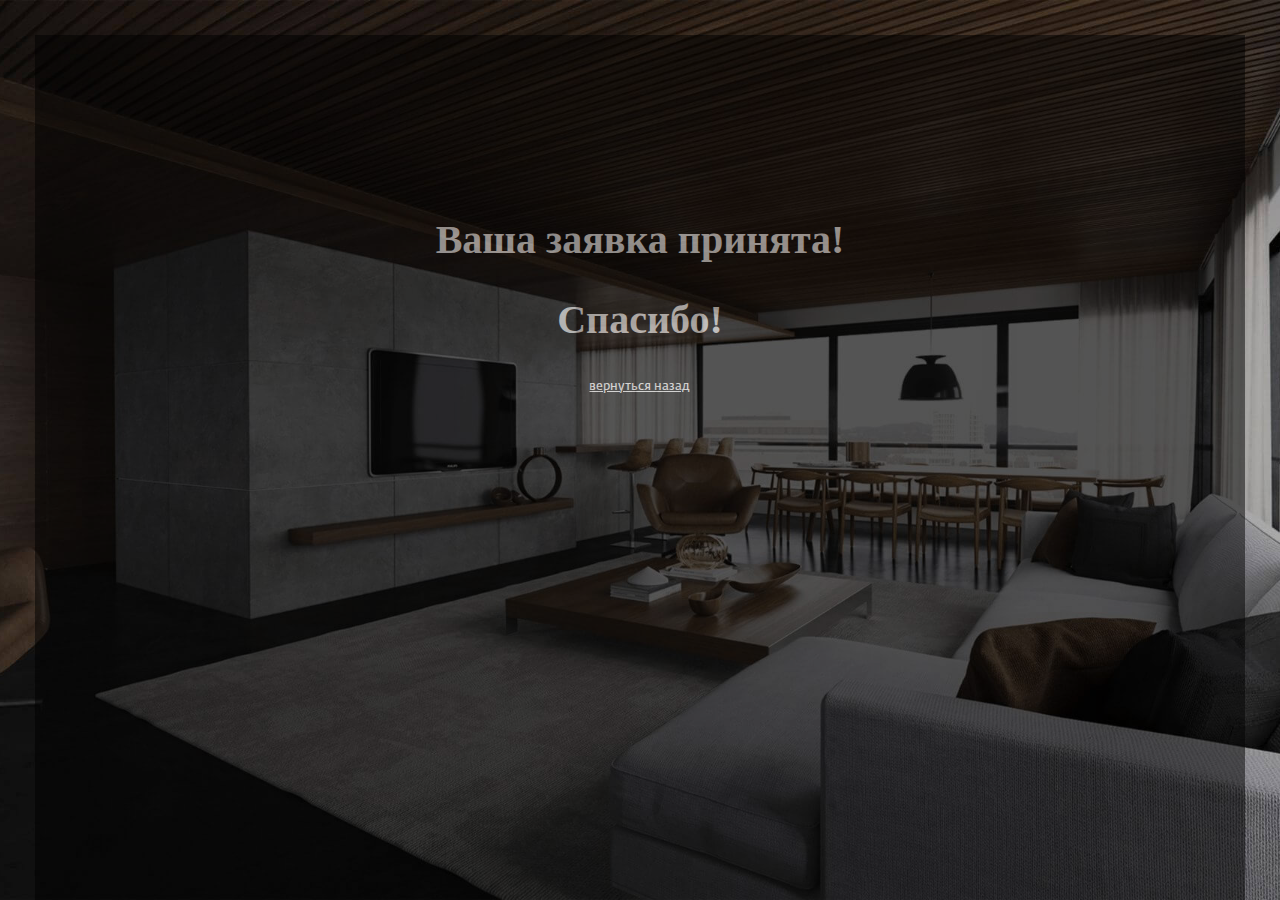
<file: thankyou.html>
<!DOCTYPE html>
<html lang="ru">
<head>
	<meta charset="UTF-8">
	<meta http-equiv="X-UA-Compatible" content="IE=edge" />
	<meta name="viewport" content="width=device-width, initial-scale=1.0" />

	<!-- Titles -->
	<title>Сайт</title>
	<meta name="keywords" content="">
    <meta name="description" content="">

	<!-- Syles -->
	
	
	<link rel="stylesheet" href="css/main.css">
	<!-- Fonts -->
	

	<!-- FavIcons -->
	<link rel="icon" href="img/favicon.png"  type="image/x-icon" />
	<link rel="shortcut icon" href="img/favicon.png"  type="image/x-icon" />
    <link rel="apple-touch-icon" href="img/apple-touch-icon.png">

</head>
<body>
	<header class="thank">
		<div class="thank-text">
			<div class="thank-text__content">
				<h3>Ваша заявка принята!</h3>
				<h3>Спасибо!</h3>
				<p><a href="index.html">вернуться назад</a></p>
			</div>
		</div>
		
	</header>
</body>
</html>
</file>
<file: css/main.css>
/*
 * Box-sizing-model
 */
*,
*:before,
*:after {
  -webkit-box-sizing: border-box;
  box-sizing: border-box;
}
/*
 * Responsive images
*/
/*img {
  max-width: 100%;
  height: auto;
}*/
/*
 * Cursor change on hover on Buttons
*/
input[type="submit"] {
  cursor: pointer;
}
/*
 * A better looking default horizontal rule
 */
hr {
  display: block;
  height: 1px;
  border: 0;
  border-top: 1px solid #ccc;
  margin: 1em 0;
  padding: 0;
}
/*
 * Allow only vertical resizing of textareas.
 */
textarea {
  resize: vertical;
}
/*
 * Clearfix: contain floats
 *
 * For modern browsers
 * 1. The space content is one way to avoid an Opera bug when the
 *    `contenteditable` attribute is included anywhere else in the document.
 *    Otherwise it causes space to appear at the top and bottom of elements
 *    that receive the `clearfix` class.
 * 2. The use of `table` rather than `block` is only necessary if using
 *    `:before` to contain the top-margins of child elements.
 */
.clearfix:before,
.clearfix:after {
  content: " ";
  /* 1 */
  display: table;
  /* 2 */
}
.clearfix:after {
  clear: both;
}
.clear {
  clear: both;
  height: 0;
  width: 0;
  visibility: hidden;
}
/* ==========================================================================
   Browser Upgrade Prompt
   ========================================================================== */
.browserupgrade {
  margin: 0.2em 0;
  background: #ccc;
  color: #000;
  padding: 0.2em 0;
}
@font-face {
  font-family: FedraSansPro Bold;
  src: url("../fonts/FedraSansPro Bold.otf") format("opentype");
}
@font-face {
  font-family: FedraSansPro Normal;
  src: url("../fonts/FedraSansPro Normal.ttf") format("opentype");
}
@font-face {
  font-family: FedraSansPro Demi;
  src: url("../fonts/FedraSansPro Demi.otf") format("opentype");
}
@font-face {
  font-family: FedraSansPro Light;
  src: url("../fonts/FedraSansPro Light.otf") format("opentype");
}
* {
  -webkit-box-sizing: border-box;
          box-sizing: border-box;
}
body {
  min-width: 360px;
  font-family: 'FedraSansPro Normal', sans-serif;
  min-width: 320px;
  margin: 0;
  padding: 0;
  font-size: 15px;
  line-height: 15px;
  color: #303030;
}
@media (min-width: 768px) {
  body {
    font-size: 11px;
    line-height: 11px;
  }
}
@media (min-width: 992px) {
  body {
    font-size: 12px;
    line-height: 12px;
  }
}
@media (min-width: 1200px) {
  body {
    font-size: 13px;
    line-height: 13px;
  }
}
@media (min-width: 1500px) {
  body {
    font-size: 15px;
    line-height: 15px;
  }
}
a {
  text-decoration: none;
  color: #fff;
}
a:hover,
a:focus {
  text-decoration: none;
  color: #777;
}
ul {
  list-style-type: none;
}
.block {
  font-size: 24px;
  font-weight: bold;
  margin-top: 30px;
  margin-bottom: 30px;
  padding: 20px;
  text-align: center;
  color: red;
  background-color: #fff;
}
.line {
  width: 95%;
  height: 2px;
  margin-right: auto;
  margin-left: auto;
  background-color: #cccccc;
}
.section__paragraf.margin-40 {
  margin-bottom: 70px;
}
.padding-top-20 {
  padding-top: 20px;
}
.padding-top-20 img {
  margin-bottom: 40px;
}
/*head*/
h2.head {
  text-transform: uppercase;
  font-size: 30px;
}
@media (min-width: 768px) {
  h2.head {
    font-size: 36px;
  }
}
@media (min-width: 992px) {
  h2.head {
    font-size: 40px;
  }
}
@media (min-width: 1600px) {
  h2.head {
    font-size: 70px;
  }
}
p.paragraf {
  font-size: 16px;
  line-height: 24px;
}
@media (min-width: 768px) {
  p.paragraf {
    font-size: 18px;
    line-height: 28px;
  }
}
@media (min-width: 992px) {
  p.paragraf {
    font-size: 22px;
    line-height: 32px;
  }
}
@media (min-width: 1200px) {
  p.paragraf {
    font-size: 24px;
    line-height: 34px;
  }
}
@media (min-width: 1600px) {
  p.paragraf {
    font-size: 33px;
    line-height: 41px;
  }
}
.section {
  position: relative;
  text-align: left;
}
.cmn-toggle-switch {
  display: block;
  position: absolute;
  overflow: hidden;
  top: 35px;
  right: 5px;
  -webkit-transform: translateX(-50%);
  transform: translateX(-50%);
  z-index: 16;
  margin: 0;
  padding: 0;
  width: 50px;
  height: 45px;
  font-size: 0;
  text-indent: -9999px;
  -webkit-appearance: none;
  -moz-appearance: none;
  appearance: none;
  -webkit-box-shadow: none;
          box-shadow: none;
  border-radius: none;
  border: none;
  cursor: pointer;
  -webkit-transition: background 0.3s;
  transition: background 0.3s;
}
@media (min-width: 480px) {
  .cmn-toggle-switch {
    right: 20px;
  }
}
@media (min-width: 768px) {
  .cmn-toggle-switch {
    display: none;
  }
}
.cmn-toggle-switch:focus {
  outline: none;
}
.cmn-toggle-switch span {
  display: block;
  position: absolute;
  top: 20px;
  left: 5px;
  right: 5px;
  height: 5px;
  background: #e16e1a;
}
.cmn-toggle-switch span::before,
.cmn-toggle-switch span::after {
  position: absolute;
  display: block;
  left: 0;
  width: 100%;
  height: 5px;
  background-color: #e16e1a;
  content: "";
}
.cmn-toggle-switch span::before {
  top: -12px;
}
.cmn-toggle-switch span::after {
  bottom: -12px;
}
/**
 * Style 2
 */
.cmn-toggle-switch__htx {
  background-color: transparent;
}
.cmn-toggle-switch__htx span {
  -webkit-transition: background 0 0.3s;
  transition: background 0 0.3s;
}
.cmn-toggle-switch__htx span::before,
.cmn-toggle-switch__htx span::after {
  -webkit-transition-duration: 0.3s, 0.3s;
  transition-duration: 0.3s, 0.3s;
  -webkit-transition-delay: 0.3s, 0;
  transition-delay: 0.3s, 0;
}
.cmn-toggle-switch__htx span::before {
  -webkit-transition-property: top, -webkit-transform;
  transition-property: top, -webkit-transform;
  transition-property: top, transform;
  transition-property: top, transform, -webkit-transform;
}
.cmn-toggle-switch__htx span::after {
  -webkit-transition-property: bottom, -webkit-transform;
  transition-property: bottom, -webkit-transform;
  transition-property: bottom, transform;
  transition-property: bottom, transform, -webkit-transform;
}
/* active state*/
.cmn-toggle-switch__htx.active {
  position: fixed;
}
.cmn-toggle-switch__htx.active span {
  background: none;
}
.cmn-toggle-switch__htx.active span::before {
  top: 0;
  -webkit-transform: rotate(45deg);
  transform: rotate(45deg);
}
.cmn-toggle-switch__htx.active span::after {
  bottom: 0;
  -webkit-transform: rotate(-45deg);
  transform: rotate(-45deg);
}
.cmn-toggle-switch__htx.active span::before,
.cmn-toggle-switch__htx.active span::after {
  -webkit-transition-delay: 0, 0.3s;
  transition-delay: 0, 0.3s;
}
/***********************************/
/* Стили для содержимого popup окна */
input,
textarea {
  color: #000;
  border: none;
  border-radius: 3px;
  background: transparent;
  font-size: 14px;
  margin: 0 0 10px;
  padding: 5px;
  width: 100%;
  line-height: 1.5;
}
input:focus {
  border-color: #808080;
  outline: none;
}
textarea:focus {
  border-color: #808080;
  outline: none;
}
/* Окно */
.overlay_popup {
  /*display: block;*/
  display: none;
  position: fixed;
  z-index: 999;
  top: 0;
  right: 0;
  left: 0;
  bottom: 0;
  background: #000;
  opacity: 0.5;
}
.popup {
  display: none;
  /*display: block;*/
  position: relative;
  z-index: 1000;
  margin: 0 25% 0 25%;
  width: 50%;
}
/* Ещё немного стилей для popup окна */
.object {
  width: 100%;
  height: auto;
  text-align: center;
  background-color: rgba(51, 51, 51, 0.8);
  position: fixed;
  bottom: 50%;
  left: 50%;
  -webkit-transform: translate(-50%, 50%);
          transform: translate(-50%, 50%);
}
@media (min-width: 768px) {
  .object {
    width: 60%;
  }
}
@media (min-width: 992px) {
  .object {
    width: 55%;
  }
}
.object h4 {
  font-size: 18px;
  margin-bottom: 30px;
  color: #fff;
}
label.error {
  font-size: 12px;
  color: #fff;
}
input[name="phone"] {
  margin-bottom: 20px;
}
/*окно благодарность*/
.contact-form__success {
  border-radius: 5px;
  padding: 20px;
  text-align: center;
  line-height: 34px;
  width: 100%;
  height: auto;
  background-color: #f3f8fb;
  color: #333333;
  font-size: 18px;
  font-weight: 900;
  position: absolute;
  top: 50%;
  left: 0;
  right: 0;
  -webkit-transform: translateY(-50%);
          transform: translateY(-50%);
}
/*крестик закрыть окно*/
#form-close {
  position: absolute;
  right: 10px;
  top: 5px;
  color: #aac4d4;
  font-size: 24px;
  display: inline-block;
  padding: 5px;
  cursor: pointer;
}
#form-close:hover {
  color: #fff;
}
input {
  display: block;
  font-size: 14px;
  color: #de9043;
  margin-right: 5px;
  padding: 10px;
  width: 100%;
  margin-bottom: 15px;
  background-color: transparent;
  border-bottom: 2px solid #fff;
}
input::-webkit-input-placeholder {
  color: #de9043;
  font-size: 17px;
}
input:-ms-input-placeholder {
  color: #de9043;
  font-size: 17px;
}
input::-ms-input-placeholder {
  color: #de9043;
  font-size: 17px;
}
input::placeholder {
  color: #de9043;
  font-size: 17px;
}
@media (min-width: 1200px) {
  input {
    display: inline-block;
    font-size: 17px;
    margin-bottom: 25px;
  }
}
@media (min-width: 1600px) {
  input {
    font-size: 21px;
    margin-bottom: 30px;
  }
}
/*page-form*/
.page-form {
  display: none;
}
@media (min-width: 768px) {
  .page-form {
    display: block;
    max-width: 480px;
    background-color: rgba(0, 0, 0, 0.75);
    position: absolute;
    border-radius: 15px;
    padding: 20px 15px;
    top: 20%;
    width: 40%;
    right: 10%;
    font-family: 'FedraSansPro Light', sans-serif;
  }
}
@media (min-width: 992px) {
  .page-form {
    top: 10%;
    width: 36%;
  }
}
@media (min-width: 1200px) {
  .page-form {
    top: 12%;
    width: 30%;
  }
}
@media (min-width: 1400px) {
  .page-form {
    top: 20%;
    right: 4%;
  }
}
@media (min-width: 1600px) {
  .page-form {
    width: 40%;
    right: 0%;
    padding: 40px 60px;
  }
}
.page-form p {
  font-size: 33px;
  line-height: 33px;
  text-align: center;
  letter-spacing: 1px;
}
@media (min-width: 768px) {
  .page-form p {
    font-size: 22px;
    line-height: 24px;
  }
}
@media (min-width: 1200px) {
  .page-form p {
    font-size: 24px;
    line-height: 24px;
  }
}
@media (min-width: 1600px) {
  .page-form p {
    font-size: 33px;
    line-height: 33px;
  }
}
/*кнопка формы*/
.contact-form2 input[type="submit"],
.page-form input[type="submit"] {
  width: 100%;
  height: 40px;
  background-color: #ff6e1a;
  text-align: center;
  color: #fff;
  font-size: 17px;
  margin-left: auto;
  margin-right: auto;
  text-transform: uppercase;
  border-bottom: none;
}
@media (min-width: 992px) {
  .contact-form2 input[type="submit"],
  .page-form input[type="submit"] {
    height: 45px;
  }
}
@media (min-width: 1600px) {
  .contact-form2 input[type="submit"],
  .page-form input[type="submit"] {
    height: 55px;
  }
}
.contact-form2 input[type="submit"]:hover,
.page-form input[type="submit"]:hover {
  color: #cccccc;
  background-color: transparent;
  border: 2px solid #ff6e1a;
}
.contact-form2 input[type="submit"]:active,
.page-form input[type="submit"]:active {
  color: #cccccc;
  background-color: #ff6e1a;
  border: 0px solid #ff6e1a;
}
input[type="checkbox"] {
  display: inline-block;
  width: 13px;
  height: 13px;
  text-align: left;
}
label.subscribe {
  font-size: 10px;
  font-weight: 400;
  margin-bottom: 0;
}
/****contact-form2****/
.form-wrapper {
  width: 100%;
  display: -webkit-box;
  display: -ms-flexbox;
  display: flex;
  -webkit-box-pack: center;
      -ms-flex-pack: center;
          justify-content: center;
}
.contact-form2 {
  text-align: center;
  width: 100%;
  color: #fff;
  font-family: 'FedraSansPro Lyght', sans-serif;
  max-width: 650px;
  background-color: rgba(0, 0, 0, 0.75);
  border-radius: 10px;
  padding: 10px;
}
@media (min-width: 768px) {
  .contact-form2 {
    width: 65%;
    border-radius: 15px;
    padding: 10px 30px;
  }
}
.contact-form2 input[type="text"] {
  width: 40%;
  float: left;
  padding: 0;
}
.contact-form2 input[name="phone"] {
  float: right;
}
.contact-form2 h3 {
  margin-top: 0;
  font-size: 20px;
  margin-bottom: 12px;
  text-align: center;
}
@media (min-width: 1200px) {
  .contact-form2 h3 {
    font-size: 22px;
  }
}
@media (min-width: 1600px) {
  .contact-form2 h3 {
    font-size: 26px;
  }
}
.contact-form2 h5 {
  font-size: 13px;
  text-align: center;
  margin-bottom: 23px;
}
@media (min-width: 992px) {
  .contact-form2 h5 {
    font-size: 13px;
  }
}
@media (min-width: 1200px) {
  .contact-form2 h5 {
    font-size: 13px;
  }
}
@media (min-width: 1600px) {
  .contact-form2 h5 {
    font-size: 17px;
  }
}
.contact-form2 input[type="submit"] {
  width: 70%;
  min-width: 270px;
  margin-left: auto;
  margin-right: auto;
  margin-bottom: 5px;
}
/********************/
div.forme-visible-mobile {
  width: 100%;
  padding-bottom: 40px;
  padding-top: 100px;
  height: 100vh;
  background-color: #777;
  background: url('../img/bg/bg6.jpg');
  background-repeat: no-repeat;
  background-position: center;
  background-size: cover;
}
div.forme-visible-mobile .contact-form2 {
  padding-top: 30px;
  padding-bottom: 30px;
}
.header-mini__rev {
  display: none;
}
@media (min-width: 768px) {
  .header-mini__rev {
    display: block;
    width: 250px;
    position: absolute;
    left: -15px;
    bottom: 16%;
    left: 0;
  }
}
@media (min-width: 992px) {
  .header-mini__rev {
    bottom: 16%;
  }
}
@media (min-width: 1200px) {
  .header-mini__rev {
    bottom: 12%;
  }
}
@media (min-width: 1400px) {
  .header-mini__rev {
    left: -65px;
    bottom: 22%;
  }
}
.header-mini__rev ul li a {
  width: 60px;
  margin-right: 10px;
}
#mini-rev.nav-pills > li > a:hover,
#mini-rev.nav-pills > li.active > a,
#mini-rev.nav-pills > li.active > a:hover,
#mini-rev.nav-pills > li.active > a:focus {
  background-color: transparent;
  width: 60px;
  border-radius: 50%;
}
.header-mini__rev img {
  width: 60px;
}
.header-mini__rev p {
  font-family: 'FedraSansPro Light', sans-serif;
  font-size: 13px;
  line-height: 15px;
  color: #fff;
  margin-bottom: 15px;
}
@media (min-width: 768px) {
  .header-mini__rev p {
    margin-bottom: 10px;
  }
}
@media (min-width: 992px) {
  .header-mini__rev p {
    margin-bottom: 15px;
  }
}
@media (min-width: 1200px) {
  .header-mini__rev p {
    margin-bottom: 25px;
    font-size: 15px;
  }
}
.line-menu {
  position: fixed;
  z-index: 10;
}
@media (min-width: 768px) {
  .line-menu {
    top: 40%;
    right: 1%;
  }
}
@media (min-width: 1200px) {
  .line-menu {
    right: 2%;
  }
}
@media (min-width: 1400px) {
  .line-menu {
    right: 4%;
  }
}
@media (min-width: 1600px) {
  .line-menu {
    right: 9%;
  }
}
.line-menu__item span.glyphicon-minus {
  color: #e16e1a;
  font-size: 24px;
  line-height: 0;
}
@media (min-width: 992px) {
  .line-menu__item span.glyphicon-minus {
    font-size: 26px;
  }
}
@media (min-width: 1200px) {
  .line-menu__item span.glyphicon-minus {
    font-size: 30px;
  }
}
.line-menu__item span.glyphicon-minus:hover {
  color: #cccccc;
}
.line-menu__item span.glyphicon-minus:active {
  color: #e16e1a;
}
header {
  position: relative;
  overflow: hidden;
  width: 100%;
  height: 100vh;
  padding: 35px;
  background-color: #777;
  color: #fff;
  background: url('../img/bg/bg.jpg');
  background-repeat: no-repeat;
  background-position: center;
  background-size: cover;
}
header .container {
  width: auto;
  max-width: 1170px;
}
.top-panel {
  width: 100%;
}
.logo {
  float: left;
  width: 130px;
  margin-left: -20px;
}
@media (min-width: 480px) {
  .logo {
    margin-left: 0px;
  }
}
@media (min-width: 768px) {
  .logo {
    width: 110px;
  }
}
@media (min-width: 992px) {
  .logo {
    width: 150px;
  }
}
@media (min-width: 1200px) {
  .logo {
    width: 216px;
  }
}
/*контакты в топ-панели*/
.top-panel__contact {
  float: right;
  margin-top: -10px;
}
@media (min-width: 1200px) {
  .top-panel__contact {
    padding-top: 10px;
  }
}
.top-panel__contact .contact-item {
  font-family: 'FedraSansPro Demi', sans-serif;
  margin-bottom: 6px;
  background-repeat: no-repeat;
  background-size: contain;
  background-position: left;
}
@media (min-width: 768px) {
  .top-panel__contact .contact-item a,
  .top-panel__contact .contact-item span {
    font-size: 11px;
    margin-left: 25px;
  }
}
@media (min-width: 992px) {
  .top-panel__contact .contact-item a,
  .top-panel__contact .contact-item span {
    font-size: 15px;
    margin-left: 30px;
    margin-bottom: 8px;
  }
}
@media (min-width: 1200px) {
  .top-panel__contact .contact-item a,
  .top-panel__contact .contact-item span {
    font-size: 17px;
    margin-left: 35px;
    margin-bottom: 10px;
  }
}
.contact-item.item-phone {
  background-image: url("../img/icons/phone.png");
}
.contact-item.item-clock {
  background-image: url("../img/icons/time.png");
}
.contact-item.item-mail {
  background-image: url("../img/icons/mail.png");
}
/*контакты в топ-панели*/
/*стили для навигации*/
.header__nav {
  position: absolute;
  z-index: 15;
  top: 85px;
  right: 0;
  width: 100%;
}
@media (min-width: 768px) {
  .header__nav {
    position: absolute;
    z-index: 15;
    width: 60%;
    top: 20px;
    left: 22%;
    display: -webkit-box;
    display: -ms-flexbox;
    display: flex;
    -ms-flex-pack: distribute;
        justify-content: space-around;
    -webkit-box-align: center;
        -ms-flex-align: center;
            align-items: center;
    height: 50px;
    padding-top: 0;
  }
}
@media (min-width: 1200px) {
  .header__nav {
    left: 25%;
  }
}
@media (min-width: 1500px) {
  .header__nav {
    left: 22%;
  }
}
.header__menu {
  display: none;
  float: right;
}
@media (min-width: 768px) {
  .header__menu {
    display: block;
  }
}
.header__menu a {
  position: relative;
  font-size: 14px;
  font-weight: 700;
  padding: 8px 10px;
  text-transform: uppercase;
  color: #fff;
}
.header__menu a:active {
  color: #cccccc;
}
@media (min-width: 768px) {
  .header__menu a {
    font-size: 10px;
    padding: 6px 5px;
  }
}
@media (min-width: 992px) {
  .header__menu a {
    font-size: 13px;
    padding: 6px 8px;
  }
}
@media (min-width: 1200px) {
  .header__menu a {
    font-size: 15px;
    padding: 6px 10px;
  }
}
/*class responsive for menu*/
.header__menu.responsive {
  display: block;
  float: none;
  width: 100%;
  height: 100vh;
  padding-top: 50px;
  padding-bottom: 50px;
  background-color: rgba(225, 110, 26, 0.95);
}
.header__menu.responsive a {
  display: block;
  color: #fff;
  text-align: center;
}
.header__menu.responsive a:active {
  color: #cccccc;
}
.header__menu a:before {
  display: block;
  position: absolute;
  content: "";
  height: 2px;
  width: 0;
  background: #fff;
  -webkit-transition: width 0.3s ease-in-out, left 0.3s ease-in-out;
  transition: width 0.3s ease-in-out, left 0.3s ease-in-out;
  left: 50%;
  bottom: 0;
}
@media (min-width: 768px) {
  .header__menu a:before {
    background: #e16e1a;
  }
}
.header__menu a:after {
  display: block;
  position: absolute;
  content: "";
  height: 2px;
  width: 0;
  background-color: #fff;
  -webkit-transition: width 0.3s ease-in-out;
  transition: width 0.3s ease-in-out;
  left: 50%;
  bottom: 0;
}
.header__menu a:hover:before {
  width: 50%;
  left: 0;
}
.header__menu a:hover:after {
  width: 50%;
}
/* end class responsive for menu   */
/*основной контент в шапке*/
.header__content {
  width: 100%;
  height: 83vh;
  position: relative;
}
@media (min-width: 768px) {
  .header__content {
    margin-top: 80px;
  }
}
@media (min-width: 992px) {
  .header__content {
    margin-top: 80px;
  }
}
@media (min-width: 1200px) {
  .header__content {
    margin-top: 80px;
  }
}
@media (min-width: 1400px) {
  .header__content {
    margin-top: 150px;
  }
}
.header__content h1 {
  font-size: 36px;
  font-family: 'FedraSansPro Bold', sans-serif;
  width: 100%;
  line-height: 54px;
  text-transform: uppercase;
  margin-top: 100px;
}
@media (min-width: 500px) {
  .header__content h1 {
    font-size: 40px;
    line-height: 50px;
  }
}
@media (min-width: 768px) {
  .header__content h1 {
    text-align: left;
    font-size: 44px;
    line-height: 56px;
    width: 50%;
    margin-top: 0px;
  }
}
@media (min-width: 1200px) {
  .header__content h1 {
    font-size: 60px;
    line-height: 70px;
    width: 50%;
    margin-top: 40px;
  }
}
@media (min-width: 1600px) {
  .header__content h1 {
    font-size: 92px;
    line-height: 104px;
    width: 80%;
  }
}
.arrow-down {
  position: absolute;
  left: 50%;
  bottom: 20px;
  -webkit-transform: translateX(-50%);
  transform: translateX(-50%);
}
.aboutus {
  width: 100%;
  padding-bottom: 40px;
  padding-top: 40px;
  height: 100vh;
  background-color: #777;
  background: url('../img/bg/bg2.jpg');
  background-repeat: no-repeat;
  background-position: center;
  background-size: cover;
  /* @media (min-width:425px){
    	padding-top: 130px; }
       
   
    @media (min-width: 992px){
    	padding-top: 100px;
        padding-bottom: 100px;
    }
     @media (min-width: 1200px){
    	padding-top: 130px;
        padding-bottom: 200px;
    }
     @media (min-width: 1600px){
    	padding-top: 165px;
        padding-bottom: 350px;
    }*/
}
.aboutus h2 {
  color: #000;
  margin-bottom: 60px;
}
@media (min-width: 768px) {
  .aboutus h2 {
    margin-bottom: 45px;
  }
}
@media (min-width: 992px) {
  .aboutus h2 {
    margin-bottom: 80px;
  }
}
@media (min-width: 1200px) {
  .aboutus h2 {
    margin-bottom: 120px;
  }
}
.benefits {
  width: 100%;
  padding-top: 20px;
  background-color: #777;
  background: url('../img/bg/bg3.jpg');
  background-repeat: no-repeat;
  background-position: center;
  background-size: cover;
}
@media (min-width: 768px) {
  .benefits {
    padding-top: 40px;
  }
}
.benefits h2 {
  color: #fff;
  margin-bottom: 50px;
}
@media (min-width: 768px) {
  .benefits h2 {
    margin-bottom: 35px;
  }
}
@media (min-width: 1600px) {
  .benefits h2 {
    margin-bottom: 110px;
  }
}
.benefits-block {
  width: 100%;
  display: -webkit-box;
  display: -ms-flexbox;
  display: flex;
  -ms-flex-wrap: wrap;
      flex-wrap: wrap;
  -webkit-box-pack: justify;
      -ms-flex-pack: justify;
          justify-content: space-between;
  margin-bottom: 40px;
  /*margin-bottom: 40px;
    flex-wrap: wrap;
    @media (min-width: 768px){
        margin-bottom: 60px;}
    @media (min-width: 992px){
        margin-bottom: 80px;}
    @media (min-width: 1200px){
        margin-bottom: 100px;}*/
}
.benefits-block__item {
  width: 49%;
  margin-left: auto;
  margin-right: auto;
  margin-bottom: 40px;
}
@media (min-width: 768px) {
  .benefits-block__item {
    width: 23%;
    margin-bottom: 0px;
  }
}
@media (min-width: 992px) {
  .benefits-block__item {
    width: 23%;
  }
}
.benefits-block__item img {
  width: 60px;
  margin-bottom: 20px;
}
@media (min-width: 768px) {
  .benefits-block__item img {
    width: 90px;
  }
}
@media (min-width: 992px) {
  .benefits-block__item img {
    width: 100px;
  }
}
@media (min-width: 1200px) {
  .benefits-block__item img {
    width: 100px;
  }
}
@media (min-width: 1500px) {
  .benefits-block__item img {
    width: 145px;
  }
}
.benefits-block__item-head {
  font-size: 14px;
  line-height: 14px;
  color: #e16e1a;
  text-transform: uppercase;
  margin-bottom: 20px;
  font-family: 'FedraSansPro Bold', sans-serif;
}
@media (min-width: 768px) {
  .benefits-block__item-head {
    font-size: 13px;
    line-height: 13px;
  }
}
@media (min-width: 1600px) {
  .benefits-block__item-head {
    font-size: 15px;
    line-height: 15px;
  }
}
.basic-paragraf {
  color: #fff;
}
/*mobil*/
.benefits-block__mobil {
  margin-bottom: 15px;
}
.benefits-block__mobil img {
  width: 70px;
  margin-right: 20px;
}
.div2 {
  font-size: 10px;
  width: 230px;
  color: #fff;
}
.div1,
.div2 {
  display: inline-block;
  float: left;
}
.mobile-head {
  font-size: 14px;
  color: #e16e1a;
  margin-bottom: 10px;
}
.service {
  width: 100%;
  padding-top: 40px;
  padding-bottom: 40px;
  background-color: #777;
  background: url('../img/bg/bg4.jpg');
  background-repeat: no-repeat;
  background-position: center;
  background-size: cover;
  color: #fff;
  /*@media (min-width:768px){
    	padding-top: 60px;
         padding-bottom: 60px;
    }
    @media (min-width: 992px){
    	padding-top: 100px;
        padding-bottom: 70px;

    }
    @media (min-width: 1200px){
        padding-top: 120px;
        padding-bottom: 80px;
    }
    @media (min-width: 1600px){
        padding-top: 150px;
        padding-bottom: 90px;
    }*/
}
.service__head {
  font-size: 16px;
  color: #000;
}
@media (min-width: 768px) {
  .service__head {
    font-size: 18px;
    margin-bottom: 40px;
  }
}
@media (min-width: 992px) {
  .service__head {
    font-size: 20px;
  }
}
@media (min-width: 1200px) {
  .service__head {
    font-size: 22px;
  }
}
@media (min-width: 1600px) {
  .service__head {
    font-size: 30px;
  }
}
.service__tabs {
  width: 80%;
  margin-bottom: 40px;
  margin-left: auto;
  margin-right: auto;
}
#service-tabs {
  display: -webkit-box;
  display: -ms-flexbox;
  display: flex;
  -webkit-box-pack: justify;
      -ms-flex-pack: justify;
          justify-content: space-between;
  -webkit-box-align: center;
      -ms-flex-align: center;
          align-items: center;
}
div.service__tabs {
  /*margin-bottom: 80px;*/
}
ul#service-tabs {
  margin-bottom: 10px;
}
#service-tabs li {
  background-color: #fff;
  width: 19%;
  height: 50px;
  text-align: center;
  color: #e16e1a;
  display: -webkit-box;
  display: -ms-flexbox;
  display: flex;
  -webkit-box-pack: center;
      -ms-flex-pack: center;
          justify-content: center;
  -webkit-box-align: center;
      -ms-flex-align: center;
          align-items: center;
}
#service-tabs li a {
  color: #e16e1a;
  font-size: 12px;
}
@media (min-width: 768px) {
  #service-tabs li a {
    font-size: 14px;
  }
}
@media (min-width: 992px) {
  #service-tabs li a {
    font-size: 15px;
  }
}
@media (min-width: 1200px) {
  #service-tabs li a {
    font-size: 16px;
  }
}
@media (min-width: 1600px) {
  #service-tabs li a {
    font-size: 18px;
  }
}
#service-tabs a.active,
#service-tabs li.active {
  background-color: #ffddbb;
}
#service-tabs.nav-pills > li > a:hover,
#service-tabs.nav-pills > li.active > a,
#service-tabs.nav-pills > li.active > a:hover,
#service-tabs.nav-pills > li.active > a:focus {
  background-color: transparent;
}
#service-tab-content {
  background-color: #fff;
  padding-top: 80px;
  padding-left: 40px;
  padding-bottom: 100px;
  font-size: 12px;
  color: #000;
}
@media (min-width: 768px) {
  #service-tab-content {
    padding-top: 25px;
    padding-bottom: 25px;
    font-size: 14px;
  }
}
@media (min-width: 1400px) {
  #service-tab-content {
    padding-top: 45px;
    padding-bottom: 45px;
    font-size: 16px;
  }
}
#service-tab-content span {
  color: #e16e1a;
}
#service-tab-content {
  height: 300px;
}
#service-tab-content li {
  margin-bottom: 5px;
}
/******************/
.service.visible-xs li {
  font-size: 11px;
  text-align: left;
  color: #000;
}
.service.visible-xs li span {
  color: #e16e1a;
}
.work {
  width: 100%;
  background-color: #777;
  background: url('../img/bg/bg5.jpg');
  background-repeat: no-repeat;
  background-position: center;
  background-size: cover;
}
@media (min-width: 768px) {
  .work {
    padding-top: 60px;
  }
}
@media (min-width: 1500px) {
  .work {
    padding-top: 90px;
  }
}
.footer__head,
.work__head {
  margin-bottom: 70px;
  color: #000;
}
.work__block {
  width: 90%;
  display: -webkit-box;
  display: -ms-flexbox;
  display: flex;
  -webkit-box-pack: justify;
      -ms-flex-pack: justify;
          justify-content: space-between;
  margin-bottom: 20px;
}
@media (min-width: 992px) {
  .work__block {
    width: 96%;
  }
}
@media (min-width: 1400px) {
  .work__block {
    width: 98%;
    margin-bottom: 40px;
  }
}
.work__item {
  width: 19%;
}
.work__item img {
  width: 110px;
  margin-left: auto;
  margin-right: auto;
  display: inline-block;
  margin-bottom: 25px;
}
@media (min-width: 768px) {
  .work__item img {
    width: 90px;
  }
}
@media (min-width: 992px) {
  .work__item img {
    width: 100px;
  }
}
@media (min-width: 1500px) {
  .work__item img {
    width: 145px;
  }
}
.work__item-head {
  font-size: 12px;
}
.line {
  width: 50%;
  height: 3px;
  background-color: #e16e1a;
}
@media (min-width: 992px) {
  .line {
    width: 98%;
  }
}
@media (min-width: 1200px) {
  .line {
    width: 100%;
  }
}
.work__item.line-center {
  padding-top: 75px;
}
.line-vertical {
  width: 3px;
  height: 75px;
  background-color: #e16e1a;
}
@media (min-width: 992px) {
  .line-vertical {
    height: 60px;
  }
}
@media (min-width: 1200px) {
  .line-vertical {
    height: 75px;
  }
}
.work__block-revers {
  -webkit-box-orient: horizontal;
  -webkit-box-direction: reverse;
      -ms-flex-direction: row-reverse;
          flex-direction: row-reverse;
}
.work__item-vertical {
  padding-left: 75px;
}
.work__item .basic-paragraf {
  color: #333;
}
.head-mobil {
  margin-bottom: 40px;
}
.work.visible-xs .div2 {
  color: #000;
  padding-top: 25px;
}
.reviews {
  width: 100%;
  padding-top: 40px;
  padding-bottom: 40px;
  height: 100vh;
  background-color: #777;
  background: url('../img/bg/bg7.jpg');
  background-repeat: no-repeat;
  background-position: center;
  background-size: cover;
}
.reviews-slider {
  width: 100%;
}
h2.reviews__head {
  margin-bottom: 60px;
  color: #fff;
}
.block {
  padding-top: 100px;
  height: 300px;
}
.fa-quote-right {
  position: absolute;
  right: 0;
  top: 20px;
  color: #e16e1a;
  font-size: 24px;
}
.fa-quote-left {
  position: absolute;
  left: 0;
  bottom: 20px;
  color: #e16e1a;
  font-size: 24px;
}
.owl-rev-item {
  position: relative;
  padding: 20px;
  border-radius: 5px;
}
.owl-rev-item p {
  font-size: 16px;
  line-height: 21px;
  color: #000;
}
.slider-rev-img {
  width: 145px;
  position: absolute;
  left: -30px;
  top: 0px;
  z-index: 2;
}
/*положение стрелочек слайдера*/
.reviews-slider .owl-prev,
.owl-next {
  display: none;
  background-color: inherit;
  margin-top: -10px;
}
@media (min-width: 768px) {
  .reviews-slider .owl-prev,
  .owl-next {
    display: block;
  }
}
@media (min-width: 1200px) {
  .reviews-slider .owl-prev,
  .owl-next {
    position: absolute;
    top: 40%;
  }
}
.reviews-slider .owl-prev {
  background-color: inherit;
}
@media (min-width: 1200px) {
  .reviews-slider .owl-prev {
    left: -55px;
  }
}
@media (min-width: 1200px) {
  .reviews-slider .owl-next {
    right: -55px;
  }
}
.reviews-slider .owl-nav [class*='owl-'] {
  display: none;
}
@media (min-width: 768px) {
  .reviews-slider .owl-nav [class*='owl-'] {
    display: block;
    color: #e16e1a;
  }
}
.fa-caret-left,
.fa-caret-right {
  font-size: 34px;
}
/*//положение стрелочек слайдера*/
.special {
  width: 100%;
  padding-top: 40px;
  background-color: #777;
  background: url('../img/bg/bg6.jpg');
  background-repeat: no-repeat;
  background-position: center;
  background-size: cover;
}
@media (min-width: 1400px) {
  .special {
    padding-top: 50px;
  }
}
.service h2,
.special h2 {
  margin-bottom: 0;
  text-align: left;
  color: #fff;
}
.footer h4,
.service h4,
.special h4 {
  font-size: 18px;
  color: #e16e1a;
  text-align: left;
  margin-bottom: 50px;
  text-transform: uppercase;
}
.special-block {
  display: -webkit-box;
  display: -ms-flexbox;
  display: flex;
  -ms-flex-pack: distribute;
      justify-content: space-around;
  width: 100%;
  -ms-flex-wrap: wrap;
      flex-wrap: wrap;
  margin-bottom: 40px;
}
.special-block__item {
  display: -webkit-box;
  display: -ms-flexbox;
  display: flex;
  -webkit-box-orient: vertical;
  -webkit-box-direction: normal;
      -ms-flex-direction: column;
          flex-direction: column;
  -webkit-box-pack: stretch;
      -ms-flex-pack: stretch;
          justify-content: stretch;
  width: 45%;
  -webkit-box-align: center;
      -ms-flex-align: center;
          align-items: center;
}
@media (min-width: 768px) {
  .special-block__item {
    width: 30%;
  }
}
.special-block__item-img {
  width: 60%;
  margin-bottom: 25px;
}
@media (min-width: 1200px) {
  .special-block__item-img {
    width: 50%;
  }
}
.special-block__item-head {
  width: 90%;
  height: 40px;
  background-color: #fff;
  color: #e16e1a;
  text-align: center;
  margin-bottom: 25px;
  padding-top: 15px;
  font-size: 21px;
}
@media (min-width: 768px) {
  .special-block__item-head {
    width: 60%;
  }
}
.special-block__item-price {
  color: #fff;
  font-size: 15px;
  text-transform: uppercase;
  margin-bottom: 50px;
}
@media (min-width: 768px) {
  .special-block__item-price {
    margin-bottom: 0px;
  }
}
.special h2.service__head {
  font-size: 24px;
  margin-top: 0;
}
@media (min-width: 768px) {
  .special h2.service__head {
    font-size: 30px;
  }
}
header.thank {
  position: relative;
  width: 100%;
  height: 100vh;
  background-color: #87abe9;
  background-image: url("../img/bg/bg.jpg");
  background-repeat: no-repeat;
  background-size: cover;
  background-position: center;
}
.thank-text {
  width: 100%;
  height: 100vh;
  background-color: #000;
  opacity: 0.5;
  text-align: center;
}
.thank-text__content {
  position: absolute;
  top: 20%;
  left: 50%;
  -webkit-transform: translateX(-50%);
  transform: translateX(-50%);
}
.thank-text__content h3 {
  color: #fff;
  font-family: 'Clear Sans Bold';
  margin-bottom: 40px;
  font-size: 40px;
  line-height: 40px;
}
.thank-text__content p a {
  color: #fff;
  text-decoration: underline;
  font-size: 12px;
  text-align: left;
}
.thank-text__content p a a:hover {
  color: #777;
}
.footer {
  width: 100%;
  padding-top: 40px;
  padding-bottom: 40px;
  height: 100vh;
  background-color: #777;
  background: url('../img/bg/bg8.jpg');
  background-repeat: no-repeat;
  background-position: center;
  background-size: cover;
  text-align: left;
}
.footer h4 {
  margin-bottom: 70px;
}
@media (min-width: 1440px) {
  .footer h4 {
    margin-bottom: 150px;
  }
}
#footer-form {
  padding-top: 30px;
  padding-bottom: 30px;
}
/*# sourceMappingURL=main.css.map */
</file>
